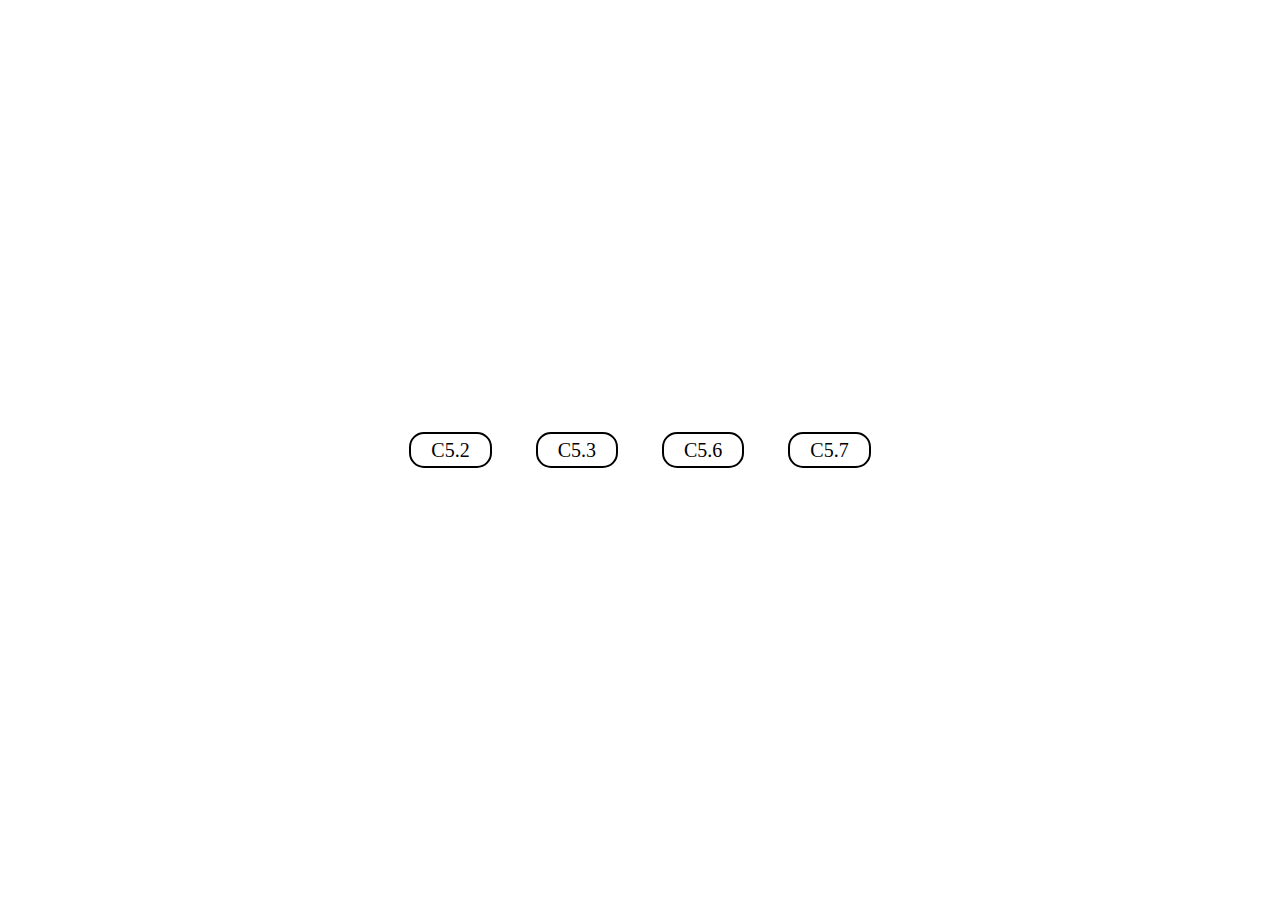
<file: index.html>
<!DOCTYPE html>
<html lang="en">
<head>
    <meta charset="UTF-8">
    <meta name="viewport" content="width=device-width, initial-scale=1.0">
    <title>C5</title>
</head>
<body>
    <style>
        body {
            display: flex;
            margin: 0;
            width: 100vw;
            height: 100vh;
        }
        div {
            margin: auto;
        }
        #button {
            margin: 0 20px;
            border: 2px solid black;
            background: #fff;
            border-radius: 15px;
            font-size: 20px;
            padding: 5px 20px;
            height: 40px;
            text-align: center;
            text-decoration: none;
            transition: .3s;
            color: black;
        }
        #button:hover {
            border-color: #fff;
            background-color: black;
            color: #fff;
        }
    </style>
    <div>
        <a id="button" href="C5.2/C5.2.html">C5.2</a>
        <a id="button" href="C5.3/C5.3.html">C5.3</a>
        <a id="button" href="C5.6/C5.6.html">C5.6</a>
        <a id="button" href="C5.7/C5.7.html">C5.7</a>
    </div>
    
</body>
</html>
</file>
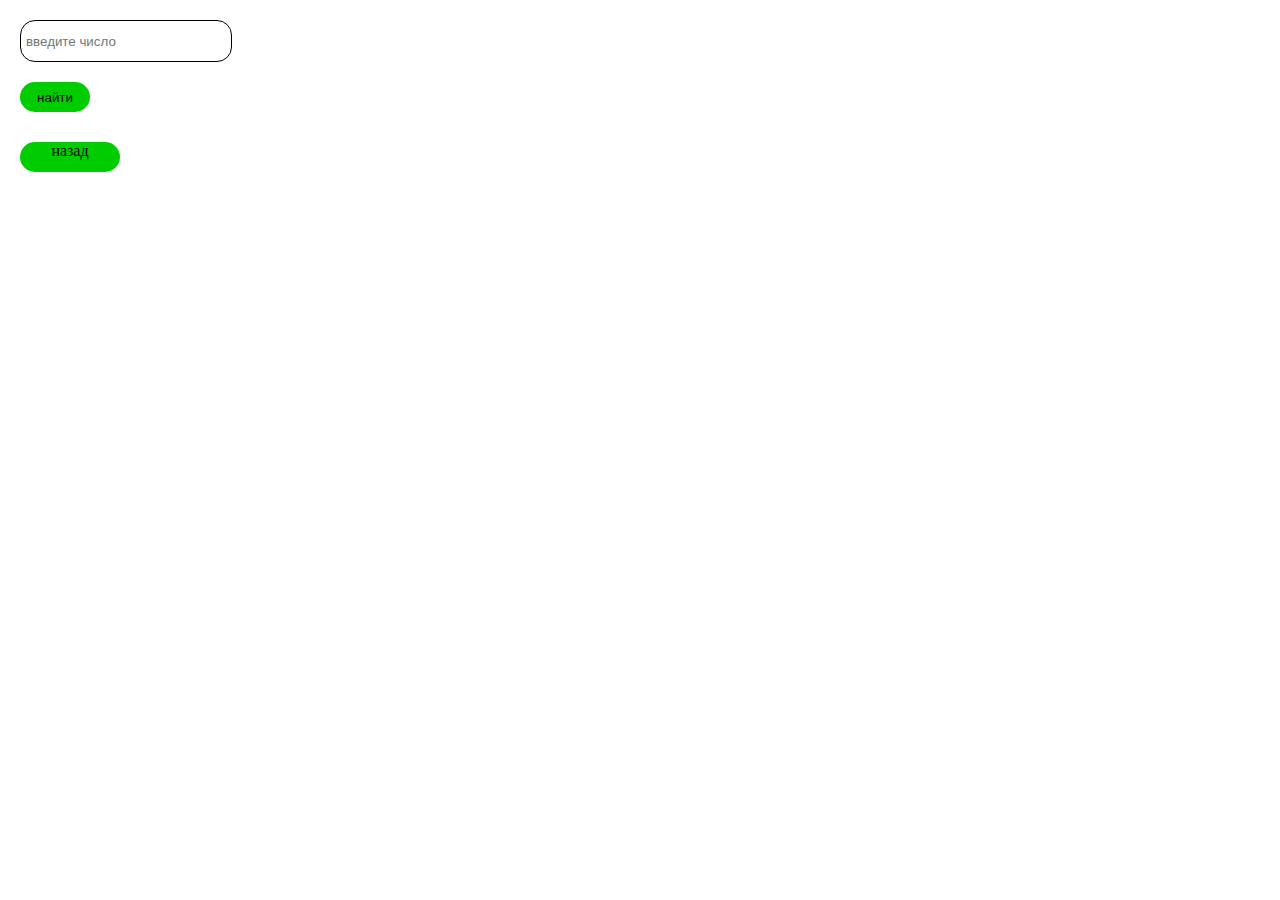
<file: C5.3/C5.3.html>
<!DOCTYPE html>
<html lang="ru">
<head>
  <meta charset="UTF-8">
  <meta name="viewport" content="width=device-width, initial-scale=">
  <link href="https://fonts.googleapis.com/css2?family=Commissioner:wght@500&display=swap" rel="stylesheet">
  <link rel="stylesheet" href="../styles/css/styleC5.3.css">
  <title>C5.3</title>
</head>
<body>
    <form class="form">
        <input class="input" type="number" placeholder="введите число" required>
        <button class="button" type="button">найти</button>
        <a href="../index.html" class="button" style="text-decoration: none; color: black; margin-top: 30px; width: 100px;">назад</a>
    </form>
    <div class="container"></div>
    <script src="../scripts/scriptC5.3.js"></script>
</body>
</html>
</file>
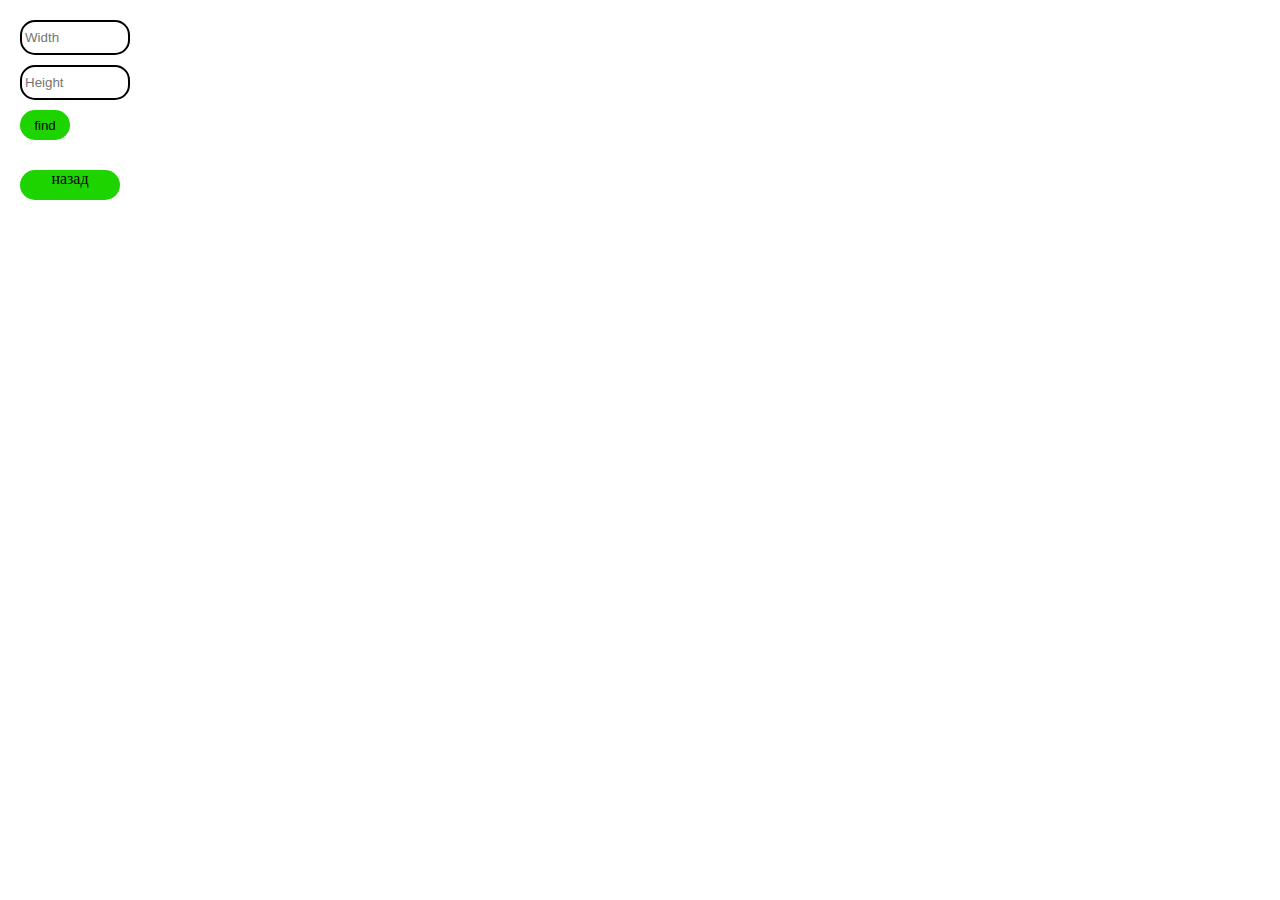
<file: C5.6/C5.6.html>
<!DOCTYPE html>
<html lang="en">
<head>
    <meta charset="UTF-8">
    <meta name="viewport" content="width=device-width, initial-scale=1.0">
    <link rel="stylesheet" href="../styles/css/styleC5.6.css">
    <title>C5.6</title>
</head>
<body>
    <form id="form">
        <input type="number" class="input width-input" placeholder="Width" required>
        <input type="number" class="input height-input" placeholder="Height" required>
        <button class="button" type="button">find</button>
        <a href="../index.html" class="button" style="text-decoration: none; color: black; text-align: center; margin-top: 30px; width: 100px;">назад</a>
    </form>
    <div class="container"></div>
    <script src="../scripts/scriptC5.6.js"></script>
</body>
</html>
</file>
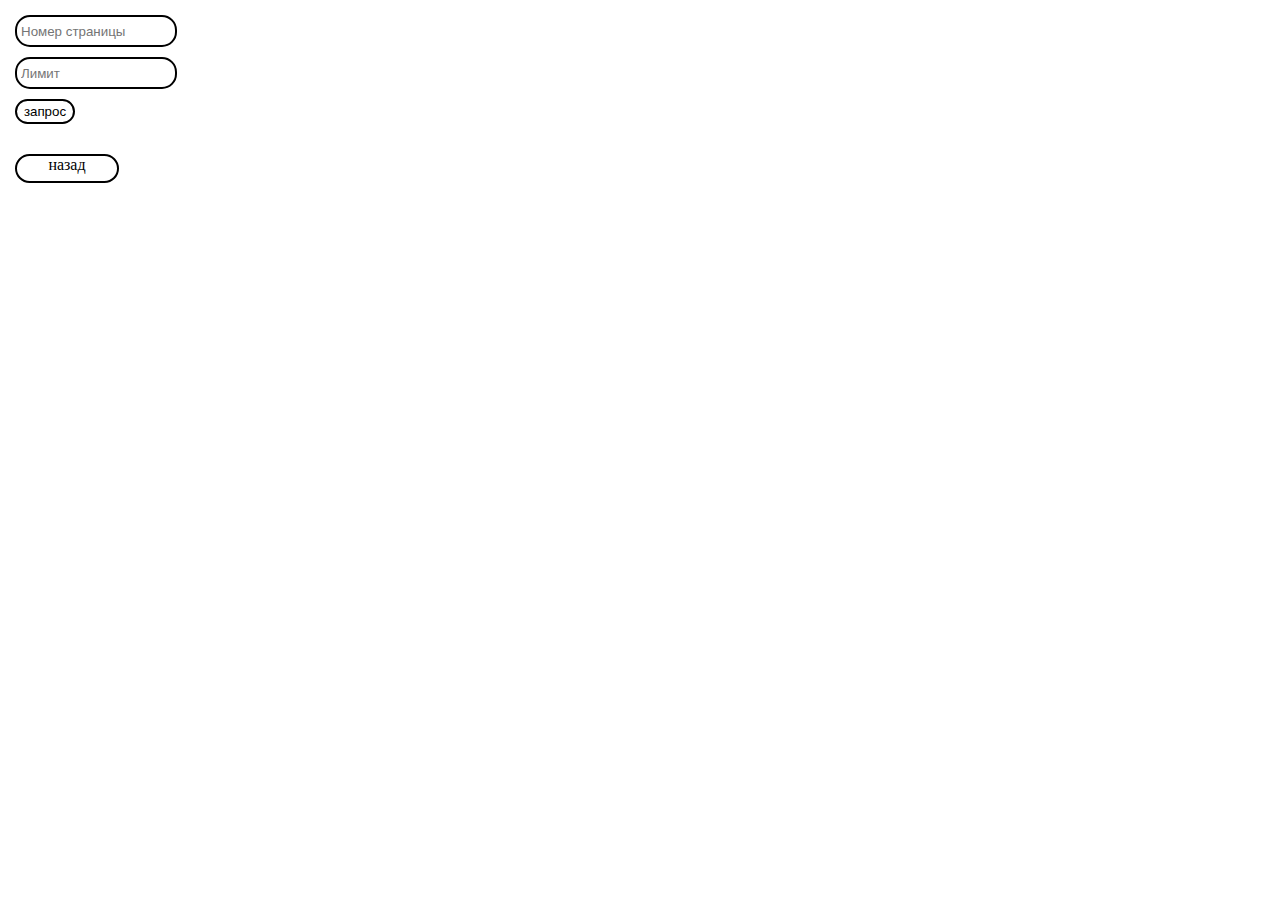
<file: C5.7/C5.7.html>
<!DOCTYPE html>
<html lang="en">
<head>
    <meta charset="UTF-8">
    <meta name="viewport" content="width=device-width, initial-scale=1.0">
    <link rel="stylesheet" href="../styles/css/styleC5.7.css">
    <title>C5.7</title>
</head>
<body>
    <form id="form">
        <input id="number" type="number" class="input" placeholder="Номер страницы">
        <input id="limit" type="number" class="input" placeholder="Лимит">
        <button id="button" type="button" class="button">запрос</button>
        <a href="../index.html" style="width: 100px; margin-top: 30px; padding: 0; text-align: center;" class="button">назад</a>
    </form>
    <div class="container"></div>
    <script src="../scripts/scriptC5.7.js"></script>
</body>
</html>
</file>
<file: styles/css/styleC5.3.css>
* {
  margin: 0;
  padding: 0;
}

body {
  display: flex;
}

.form {
  display: flex;
  flex-direction: column;
  padding: 20px 0 0 20px;
}

.input {
  width: 200px;
  height: 30px;
  margin-bottom: 20px;
  padding: 5px;
  border: 1px solid black;
  border-radius: 15px;
}
.input:focus {
  outline: none;
}

.button {
  background-color: #00CC00;
  width: 70px;
  height: 30px;
  border: none;
  border-radius: 15px;
  text-align: center;
  font-weight: 400;
  transition: 0.2s;
}
.button:hover {
  border: 3px solid #54F56C;
}
.button:focus {
  outline: none;
}

.container {
  margin: 30px 0 0 200px;
  display: flex;
  flex-wrap: wrap;
}

.text {
  font-family: "Commissioner", sans-serif;
  font-weight: 500;
}

.card {
  width: 200px;
  height: 150px;
  margin: 10px;
}

.card-image {
  display: block;
  width: 200px;
  height: 150px;
}
</file>
<file: styles/css/styleC5.6.css>
* {
  margin: 0;
  padding: 0;
}

body {
  display: flex;
}

#form {
  display: flex;
  flex-direction: column;
  margin: 20px;
}

.input {
  width: 100px;
  height: 25px;
  padding: 3px;
  margin-bottom: 10px;
  border: 2px solid black;
  border-radius: 15px;
}
.input:focus {
  outline: none;
}

.button {
  width: 50px;
  height: 30px;
  background: #1DD300;
  border: none;
  border-radius: 15px;
  transition: 0.3s;
}
.button:hover {
  border: 4px solid #52E93A;
}

.container {
  margin: 20px;
}

.text {
  font-size: 20px;
}
</file>
<file: styles/css/styleC5.7.css>
* {
  margin: 0;
  padding: 0;
}

body {
  display: flex;
}

#form {
  display: flex;
  flex-direction: column;
  margin: 15px 30px 0 15px;
}

.input {
  width: 150px;
  height: 20px;
  margin-bottom: 10px;
  border: 2px solid black;
  border-radius: 15px;
  padding: 4px;
}
.input:focus {
  outline: none;
}

.button {
  width: 60px;
  height: 25px;
  border: none;
  background: white;
  border: 2px solid black;
  border-radius: 15px;
  transition: 0.2s;
  color: black;
  text-decoration: none;
}
.button:hover {
  background: black;
  color: white;
  border: none;
}
.button:focus {
  outline: none;
}

.container {
  margin: 15px 0 0 15px;
  width: auto;
  display: grid;
  grid-template-rows: 1fr 1fr 1fr 1fr;
  grid-template-columns: 1fr 1fr 1fr;
  grid-gap: 2vw;
}

.image {
  width: 350px;
  height: 250px;
}
</file>
